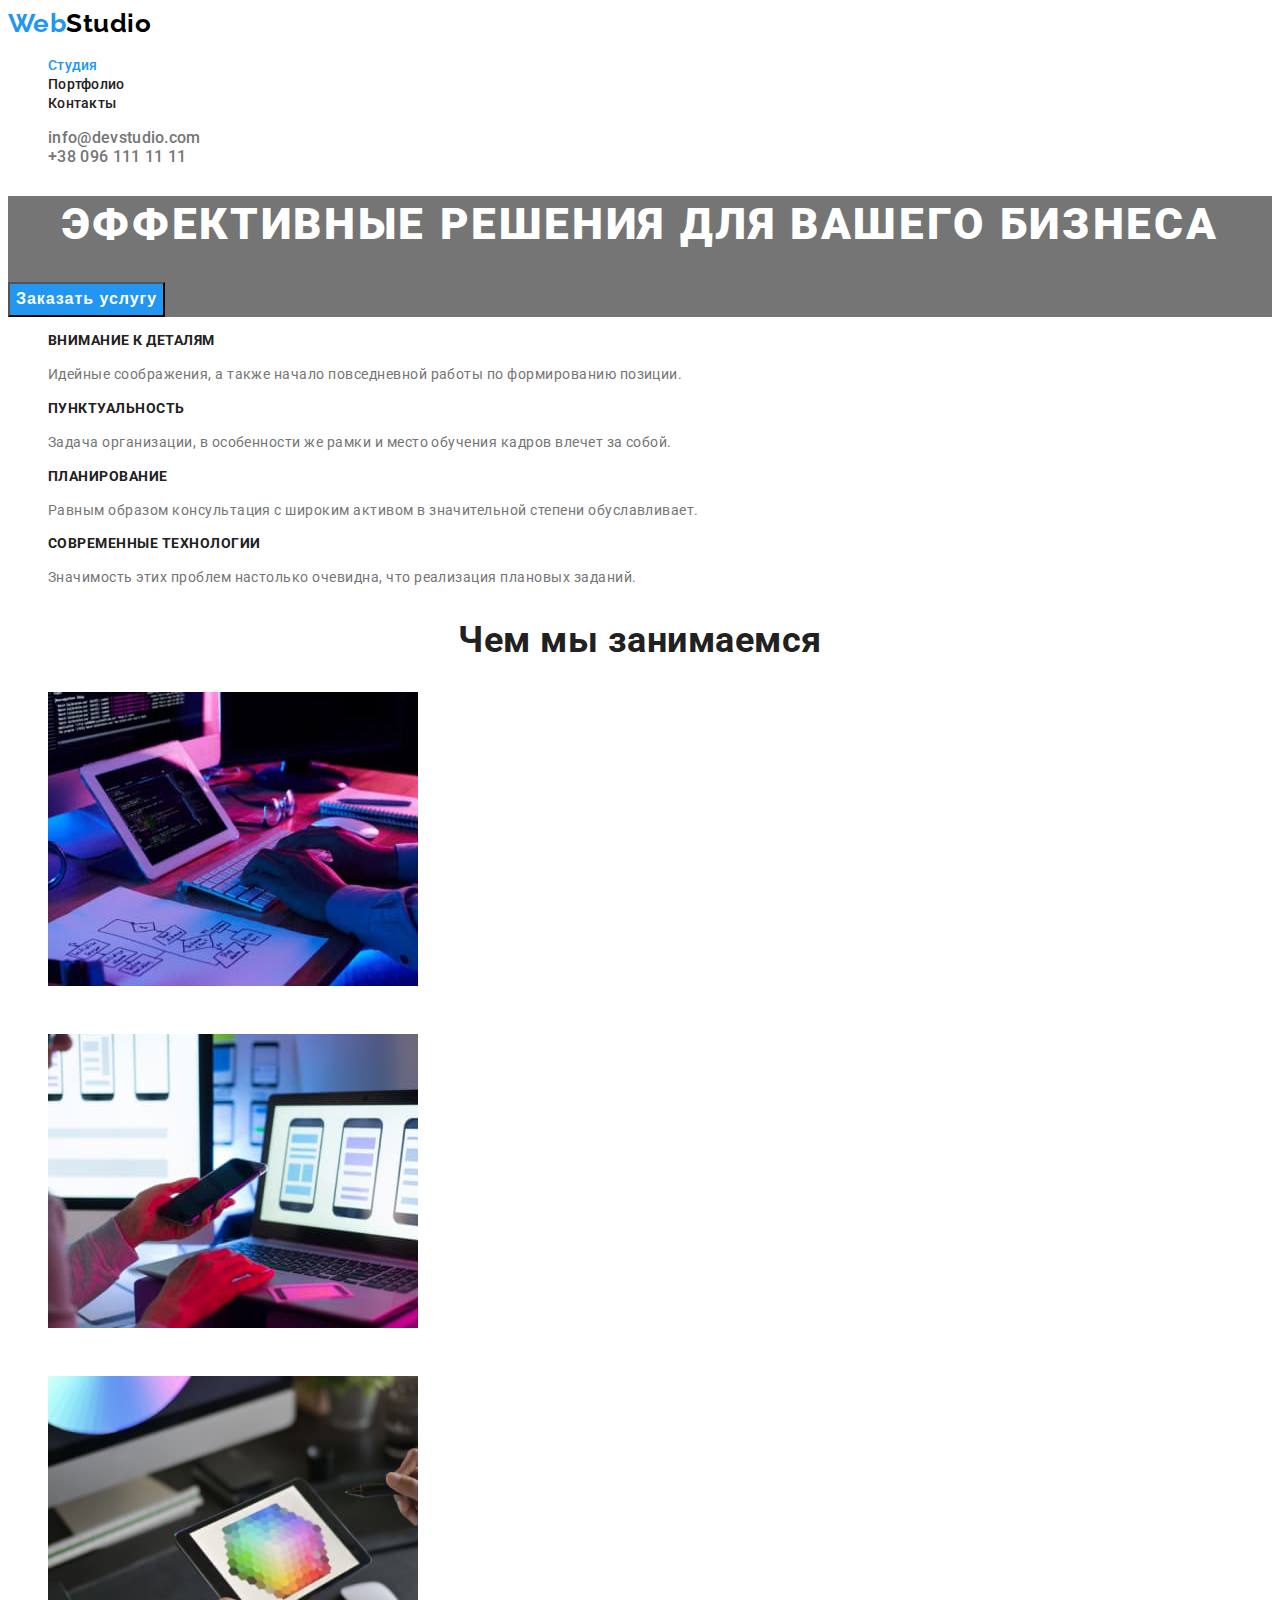
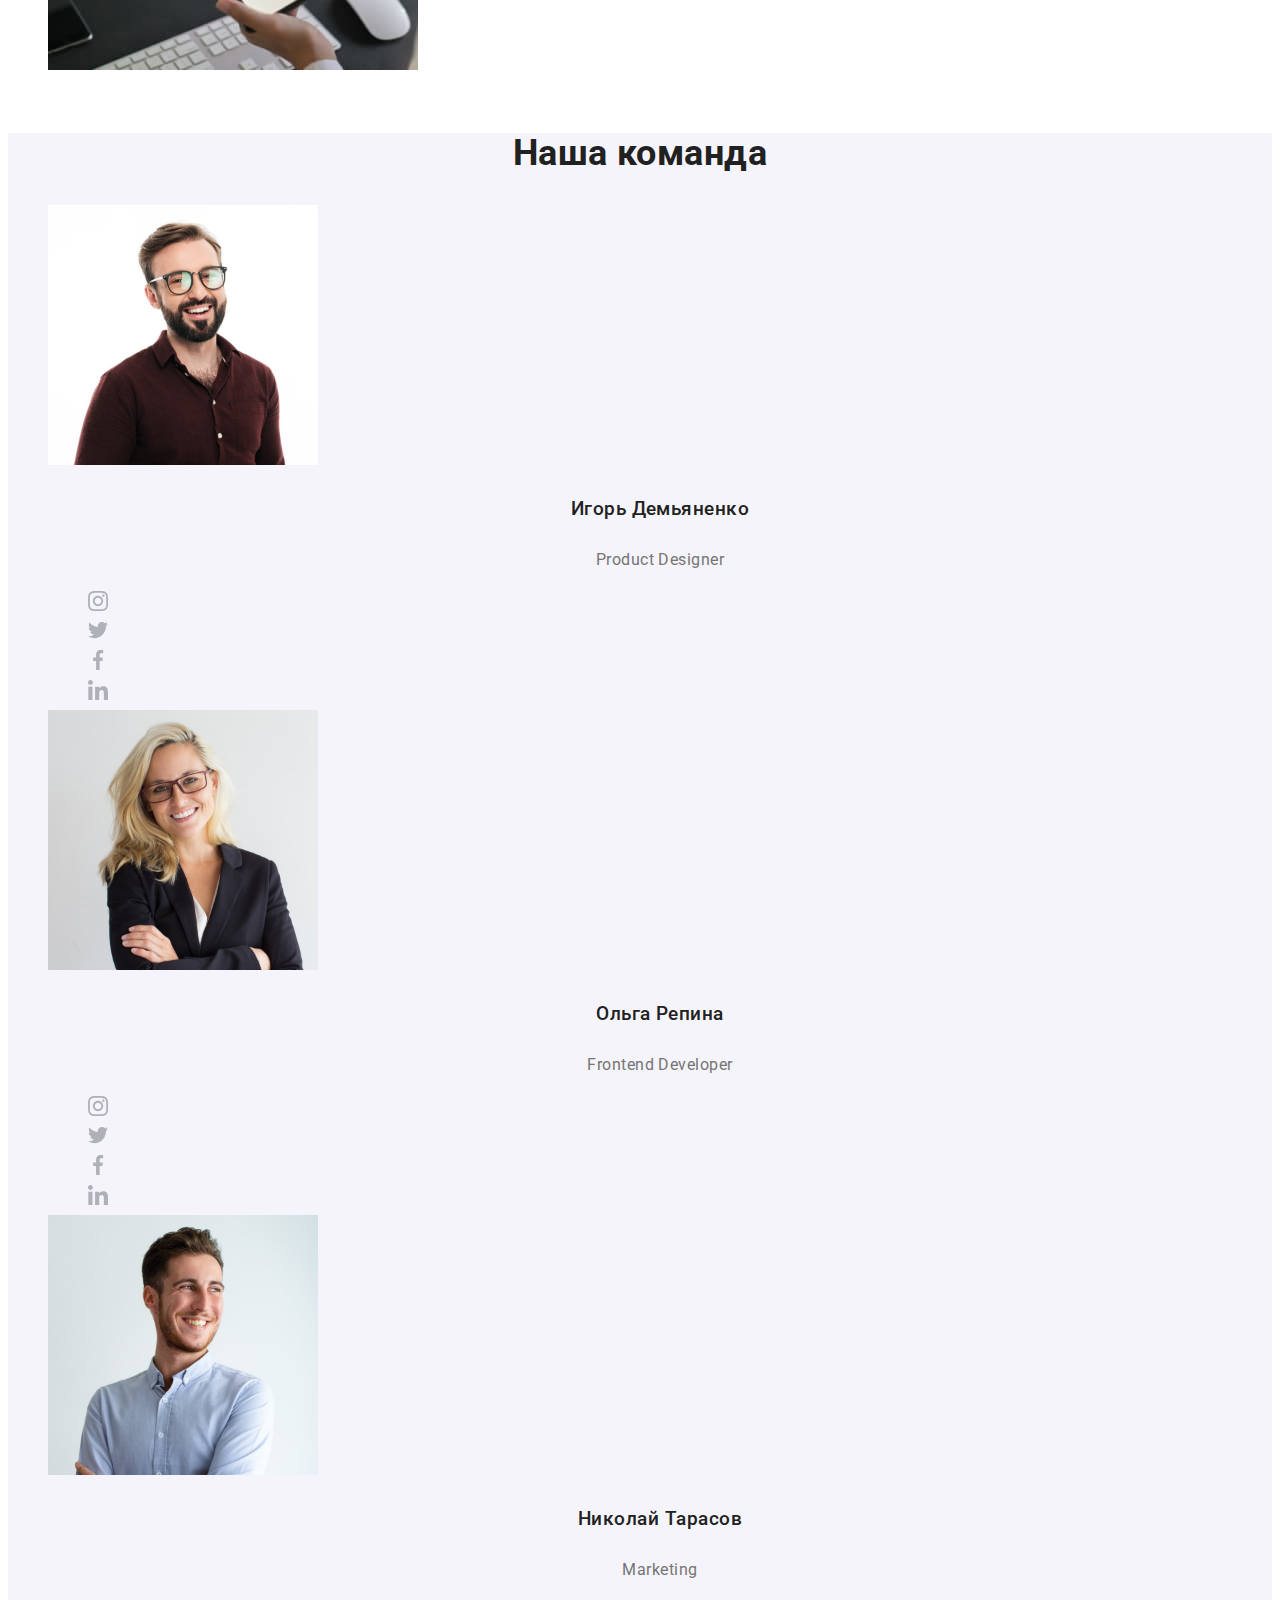
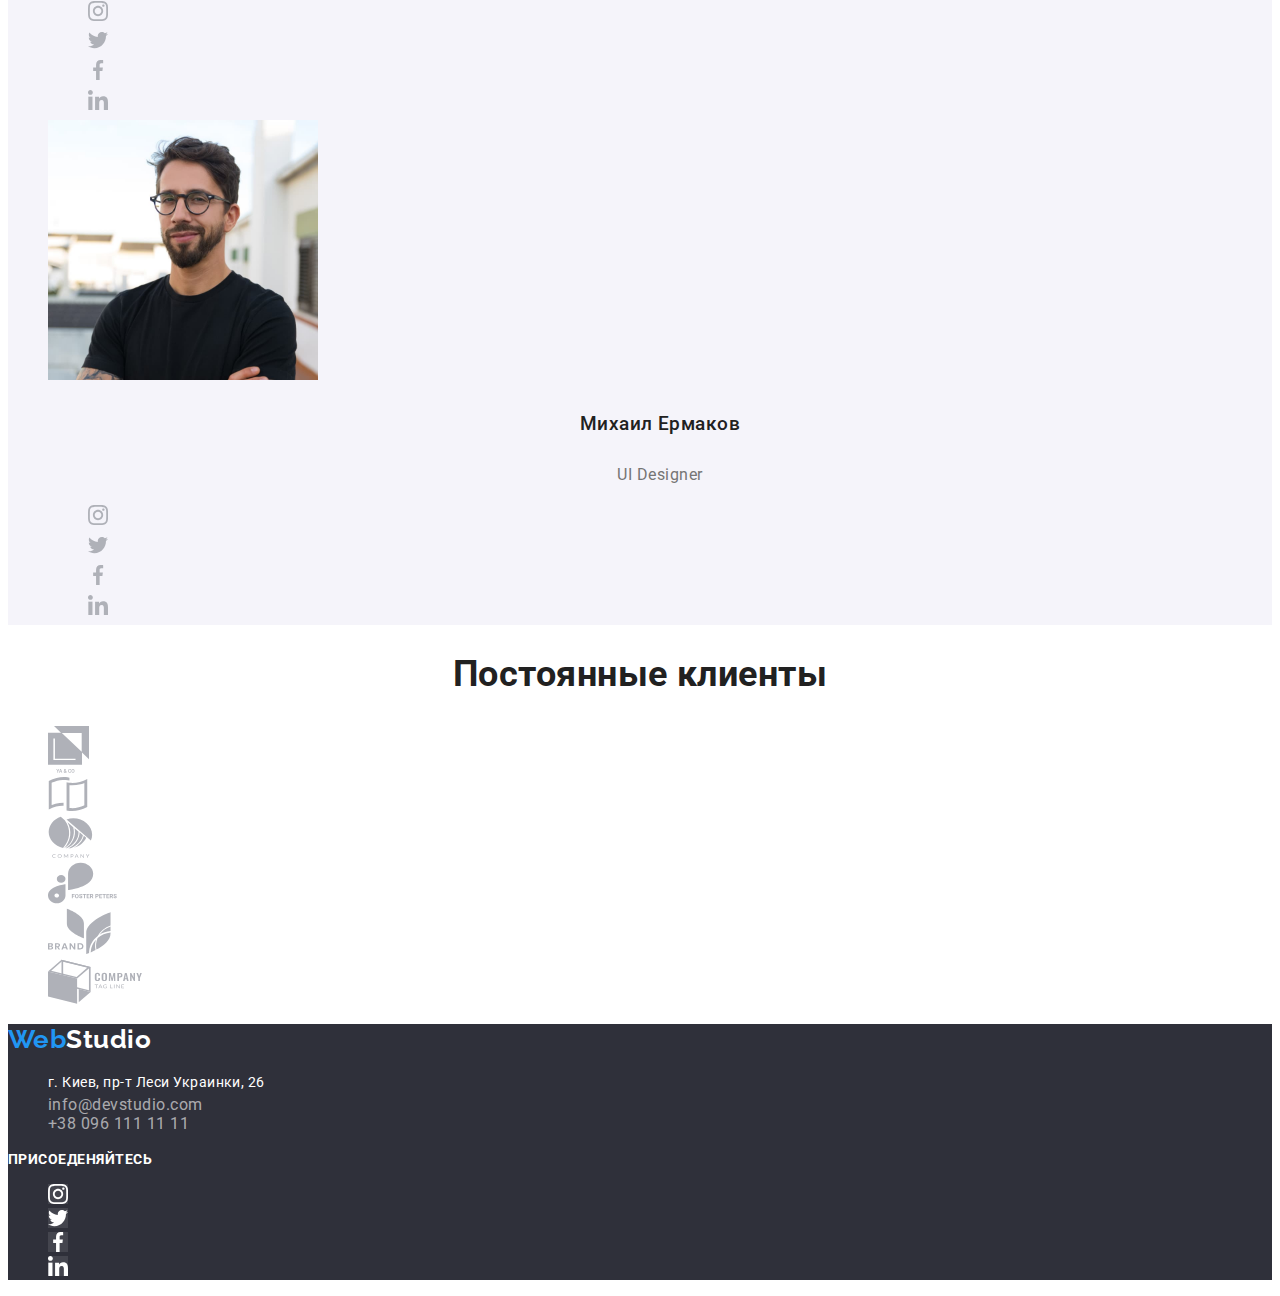
<file: index.html>
<!DOCTYPE html>
<html lang="ru">
<head>
    <meta charset="UTF-8">
    <meta http-equiv="X-UA-Compatible" content="IE=edge">
    <meta name="viewport" content="width=device-width, initial-scale=1.0">
    <title>Document</title>
    <link rel="preconnect" href="https://fonts.googleapis.com">
    <link rel="preconnect" href="https://fonts.gstatic.com" crossorigin>
    <link href="https://fonts.googleapis.com/css2?family=Raleway:wght@700&family=Roboto:wght@400;500;700;900&display=swap" rel="stylesheet">
    <link rel="stylesheet" href="./css/main.css">
</head>
<body>
    <header class="header">
       <nav class="nav">
         <a href="./index.html" class="nav-logo"> <span class="span-logo">Web</span>Studio</a>
         <ul>
            <li> <a href="" class="nav-other-pages  curent" >Студия</a></li>
            <li> <a href="./1/portfolio.html" class="nav-other-pages">Портфолио</a></li>
            <li> <a href="" class="nav-other-pages">Контакты</a></li>
         </ul>
       </nav>
      <ul>
        <li> <a href="info@devstudio.com" class="info" >info@devstudio.com</a></li>
        <li><a href="tel:+380961111111" class="info" >+38 096 111 11 11</a></li>
      </ul>
    </header>
 
    <main>

        <section class="hero">
            <h1 class="hero-title">Эффективные решения для вашего бизнеса</h1>
            <button type="button" class="hero-btn">Заказать услугу</button>
        </section>


        <section>
            <h2 hidden>Преимущества</h2>
            <ul class="adv">
                <li>
                    <h3 class="adv-title">Внимание к деталям</h3>
                    <p class="text">Идейные соображения, а также начало повседневной работы по формированию позиции.</p>
                </li>
                <li>
                    <h3 class="adv-title">Пунктуальность</h3>
                    <p class="text">Задача организации, в особенности же рамки и место обучения кадров влечет за собой.</p>
                </li>
                <li>
                    <h3 class="adv-title">Планирование</h3>
                    <p class="text">Равным образом консультация с широким активом в значительной степени обуславливает.</p>
                </li>
                <li>
                    <h3 class="adv-title">Современные технологии</h3>
                    <p class="text">Значимость этих проблем настолько очевидна, что реализация плановых заданий.</p>
                </li>
            </ul>
        </section>


        <section class="work ">
            <h2  class="section-title">Чем мы занимаемся</h2>
            <ul>
                <li> <img src="./images/img(7).jpg" alt="десктопные приложения" width="370" height="294"> <p class="work-descr" >Десктопные приложения</p> </li>
                <li> <img src="./images/img(1).jpg" alt="разработка мобильных приложений" width="370" height="294"> <p class="work-descr" >Мобильные приложений</p> </li>
                <li> <img src="./images/img(2).jpg" alt="дизайнерские решения" width="370" height="294"> <p class="work-descr" >Дизайнерские решения</p> </li>
            </ul>
        </section>


        <section class="team">
            <h2 class="section-title">Наша команда</h2>
            <ul>
                <li> 
                    <img src="./images/img(3).jpg" alt="Игорь Демьяненко" width="270" height="260">
                    <h3>Игорь Демьяненко</h3> <p class="profession"   >Product Designer</p>  
                    <ul>
                        <li> <a href=""> <img src="./images/instagram2.svg" alt="Инстаграм" class="soc-media"> </a> </li>
                        <li> <a href=""> <img src="./images/twitter1.svg" alt="Твитер" class="soc-media"> </a> </li>
                        <li> <a href=""> <img src="./images/facebook1.svg" alt="Фейсбук" class="soc-media"> </a> </li>
                        <li> <a href=""> <img src="./images/linkedin1.svg" alt="Линкед ин" class="soc-media"> </a> </li>
                    </ul>
                </li>
                <li> 
                    <img src="./images/img(4).jpg" alt="Ольга Репина" width="270" height="260">
                    <h3>Ольга Репина</h3> <p class="profession"   >Frontend Developer</p> 
                    <ul>
                        <li> <a href=""> <img src="./images/instagram2.svg" alt="Инстаграм" class="soc-media"> </a> </li>
                        <li> <a href=""> <img src="./images/twitter1.svg" alt="Твитер" class="soc-media"> </a> </li>
                        <li> <a href=""> <img src="./images/facebook1.svg" alt="Фейсбук" class="soc-media"> </a> </li>
                        <li> <a href=""> <img src="./images/linkedin1.svg" alt="Линкед ин" class="soc-media"> </a> </li>
                    </ul>
                </li>
                <li> 
                    <img src="./images/img(5).jpg" alt="Николай Тарасов" width="270" height="260">
                    <h3>Николай Тарасов</h3> <p  class="profession"   >Marketing</p> 
                    <ul>
                        <li> <a href=""> <img src="./images/instagram2.svg" alt="Инстаграм" class="soc-media"> </a> </li>
                        <li> <a href=""> <img src="./images/twitter1.svg" alt="Твитер" class="soc-media"> </a> </li>
                        <li> <a href=""> <img src="./images/facebook1.svg" alt="Фейсбук" class="soc-media"> </a> </li>
                        <li> <a href=""> <img src="./images/linkedin1.svg" alt="Линкед ин" class="soc-media"> </a> </li>
                    </ul>
                </li>
                <li> 
                    <img src="./images/img(6).jpg" alt="Михаил Ермаков" width="270" height="260">
                    <h3>Михаил Ермаков</h3> <p class="profession"   >UI Designer</p> 
                    <ul>
                        <li> <a href=""> <img src="./images/instagram2.svg" alt="Инстаграм" class="soc-media"> </a> </li>
                        <li> <a href=""> <img src="./images/twitter1.svg" alt="Твитер" class="soc-media"> </a> </li>
                        <li> <a href=""> <img src="./images/facebook1.svg" alt="Фейсбук" class="soc-media"> </a> </li>
                        <li> <a href=""> <img src="./images/linkedin1.svg" alt="Линкед ин" class="soc-media"> </a> </li>
                    </ul>
                </li>
            </ul>
        </section>


    <section class="clients">
        <h2 class="section-title">Постоянные клиенты</h2>
        <ul>
            <li> <a href=""> <img src="./images/Union.svg" alt="компания 1"> </a> </li> 
            <li> <a href=""> <img src="./images/Union(1).svg" alt="компания 2"> </a> </li> 
            <li> <a href=""> <img src="./images/Object.svg" alt="компания 3"> </a> </li> 
            <li> <a href=""> <img src="./images/group.svg" alt="компания 4"> </a> </li> 
            <li> <a href=""> <img src="./images/group(1).svg" alt="компания 5"> </a> </li> 
            <li> <a href=""> <img src="./images/Object(1).svg" alt="компания 6"> </a> </li> 
        </ul>
    </section>

    </main>

    <footer class="footer"> 
   <div> <a href="./index.html" class="foot-logo nav-logo"> <span class="span-logo">Web</span>Studio</a>
    <address>
        <ul>
            <li> <a href="" class="footer-adress">г. Киев, пр-т Леси Украинки, 26</a> </li>  
            <li> <a href="info@devstudio.com"  class="footer-info">info@devstudio.com</a> </li>
            <li> <a href="tel:+380961111111" class="footer-info">+38 096 111 11 11</a> </li>
        </ul>
    </address></div>
    <div>
        <b class="footer-title-join">Присоеденяйтесь</b>
        <ul>
         <li> <img src="./images/instagram2(1).svg" alt="Инстаграм" class="footer-social-media soc-media" > </li>
         <li> <img src="./images/twitter1(1).svg" alt="Твитер" class="footer-social-media soc-media" > </li>
         <li> <img src="./images/facebook1(1).svg" alt="Фейсбук" class="footer-social-media soc-media" > </li>
         <li> <img src="./images/linkedin1(1).svg" alt="Линкед Ин" class="footer-social-media soc-media" > </li> 
       </ul>
    </div>
    </footer>

</body>
</html>
</file>
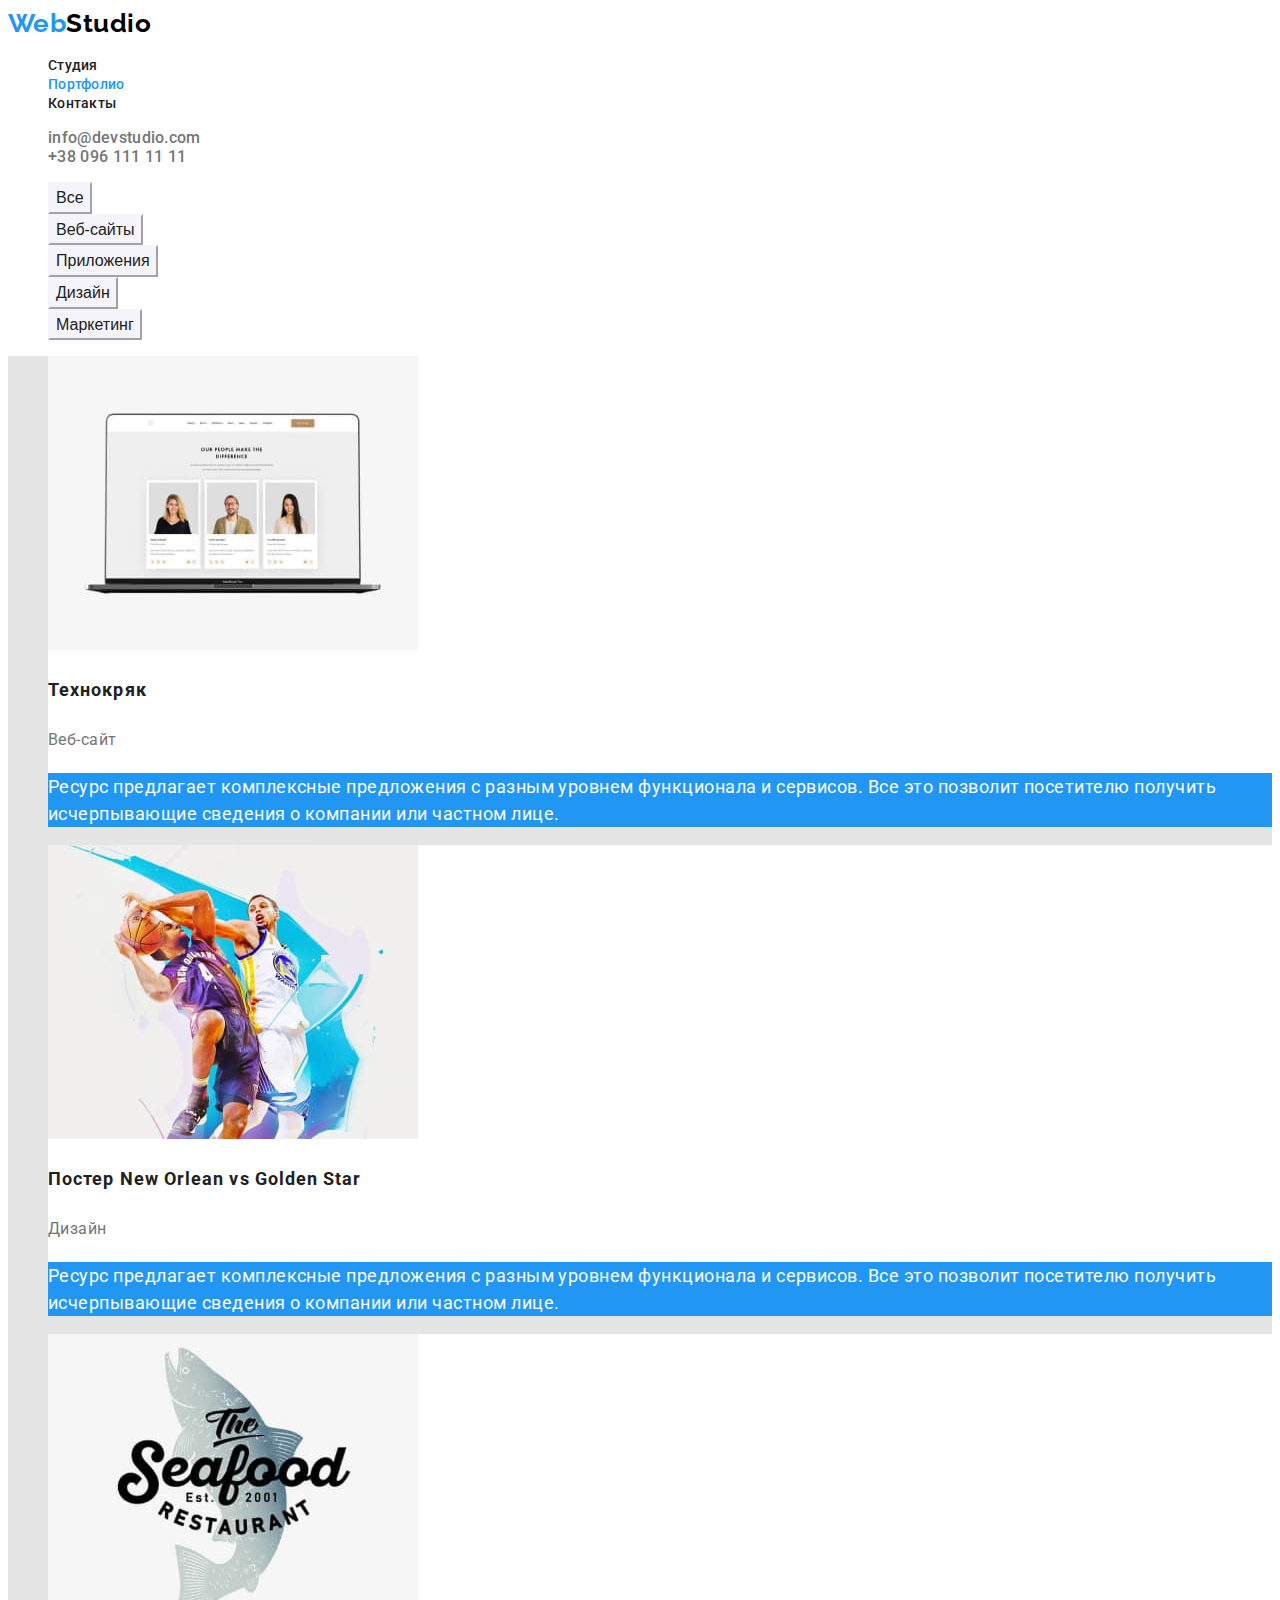
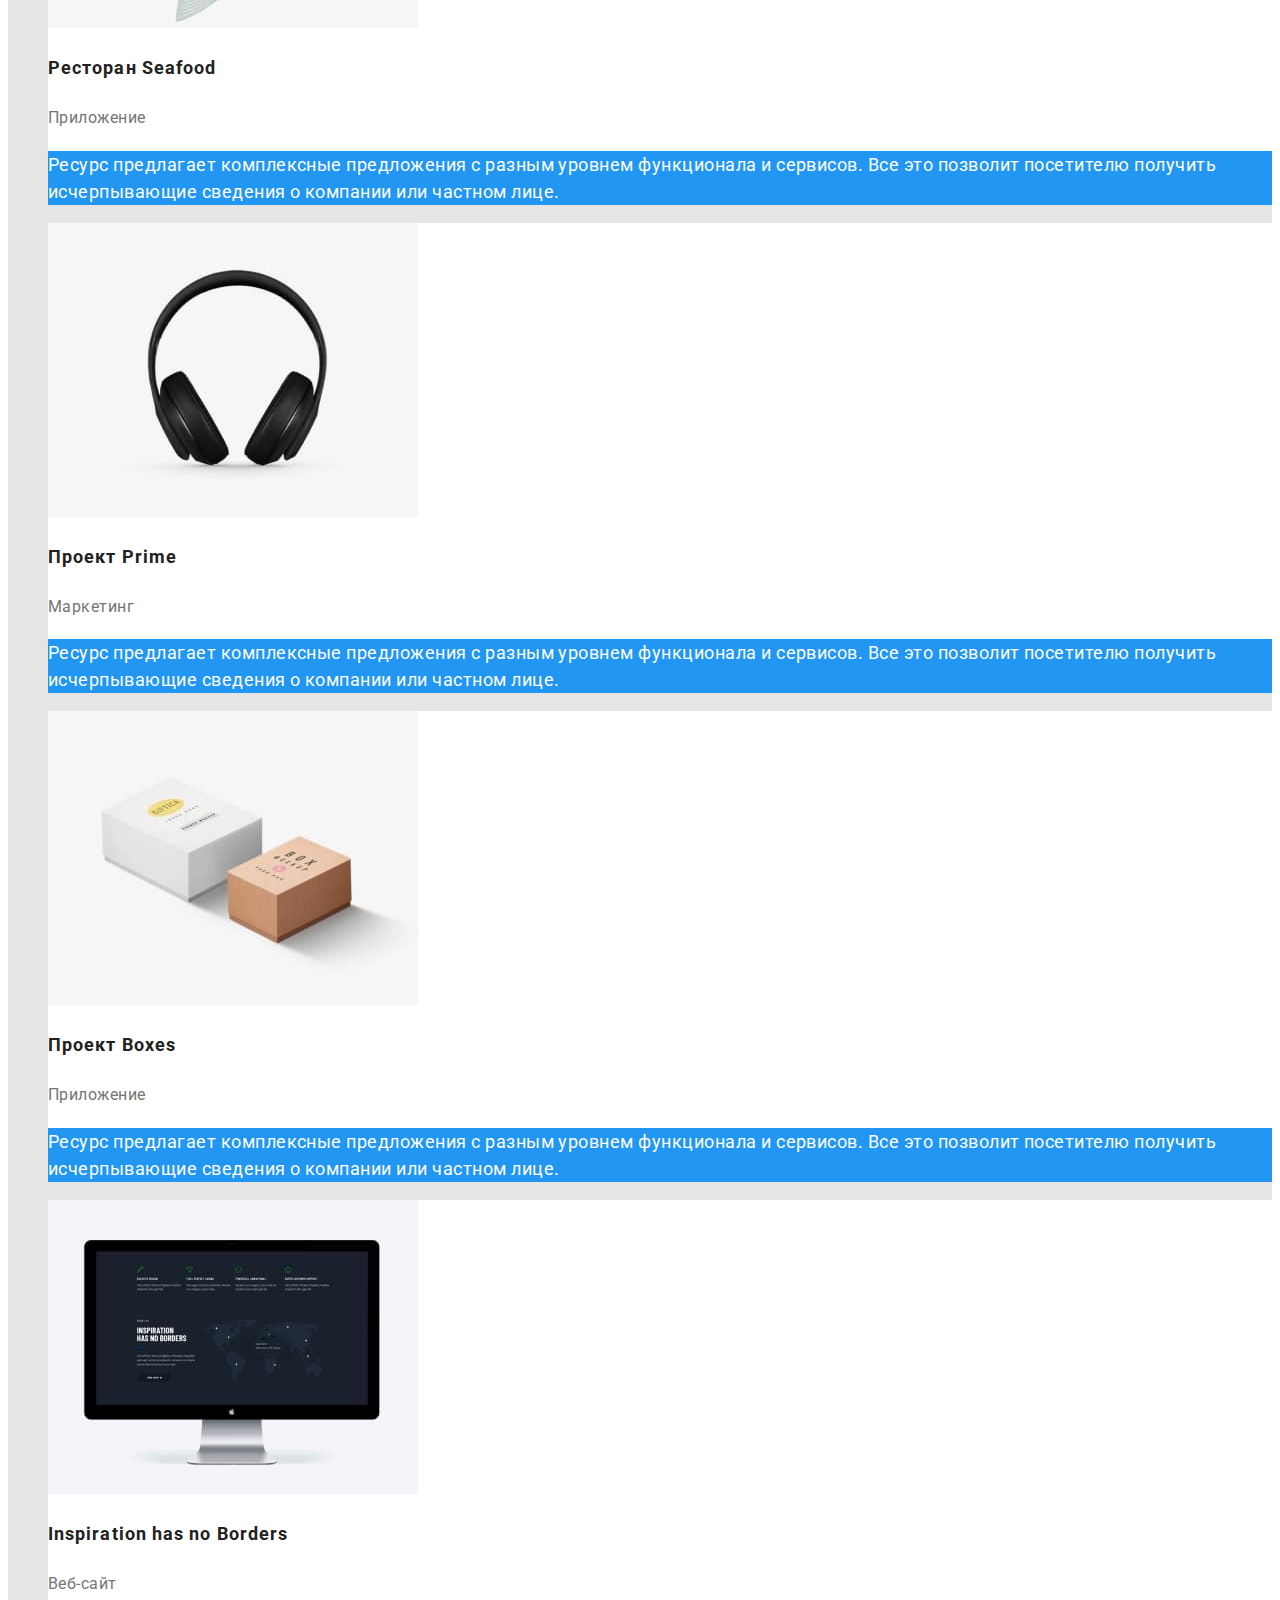
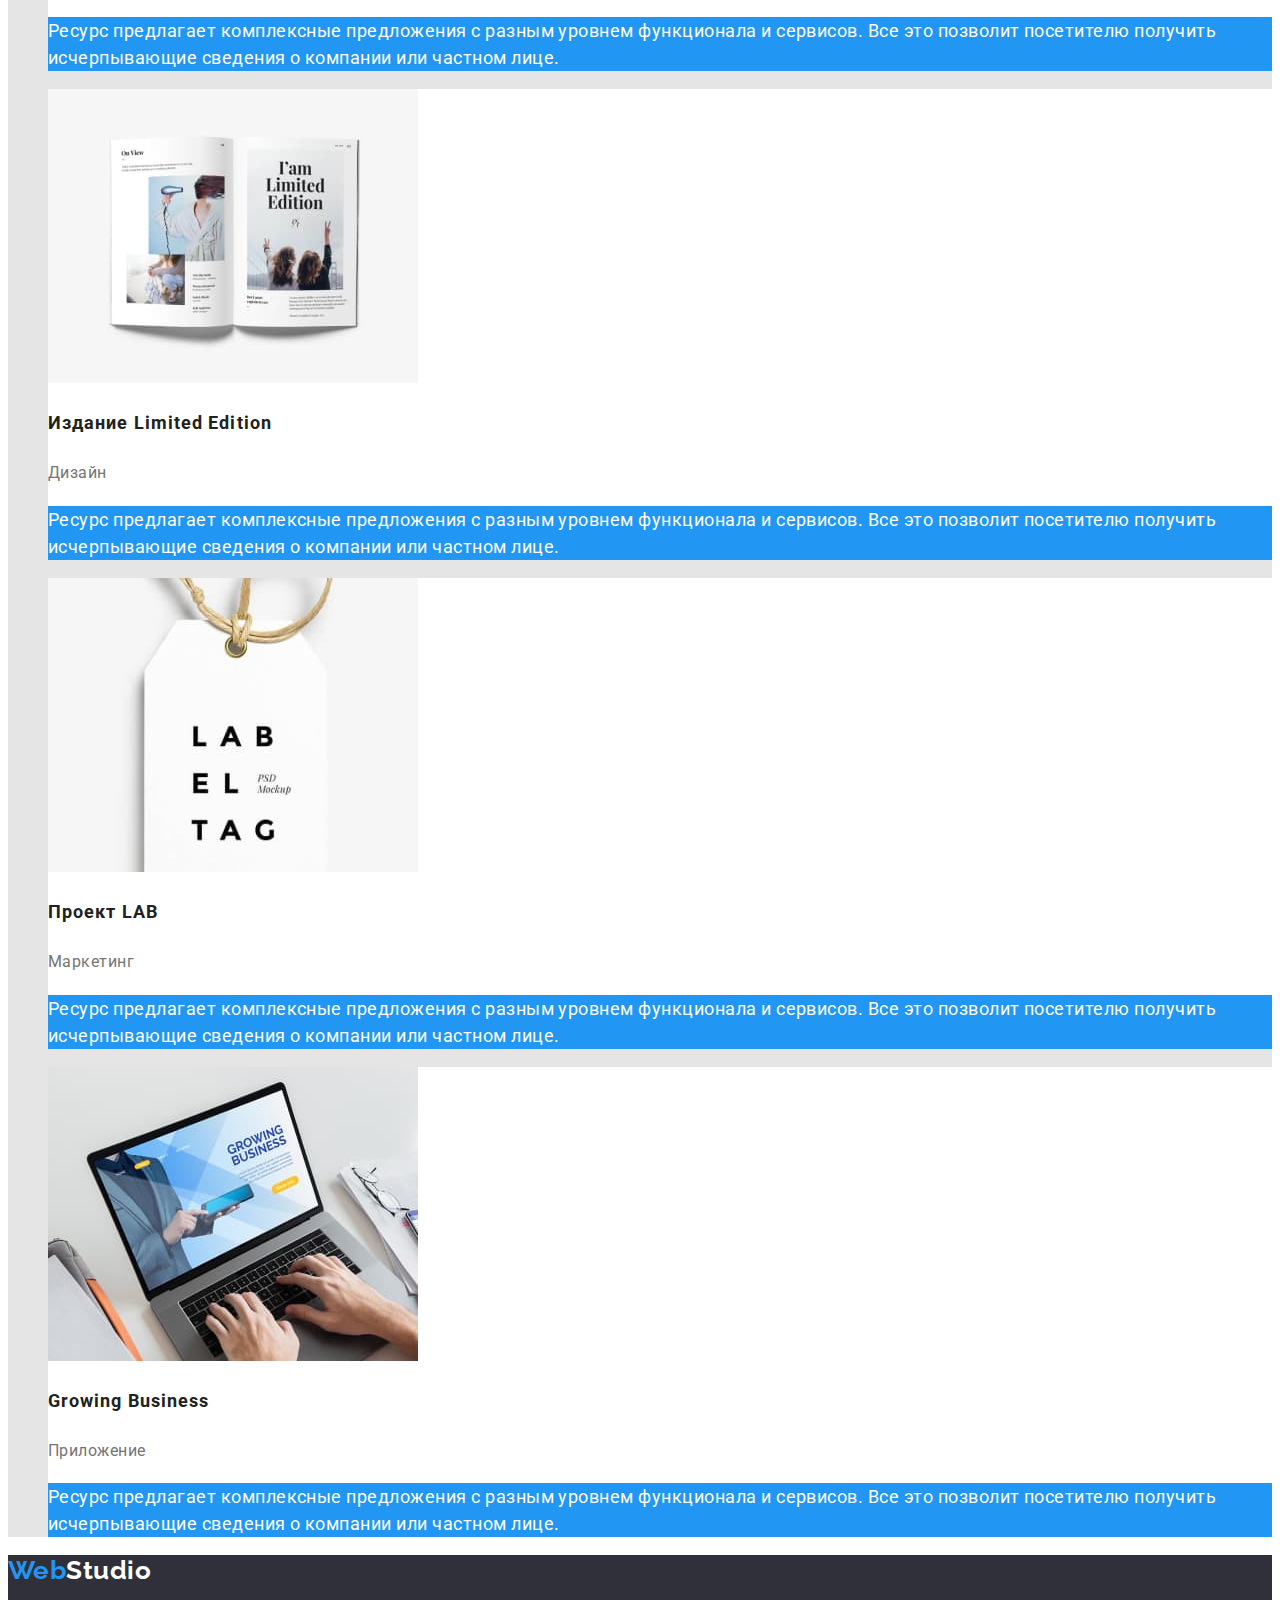
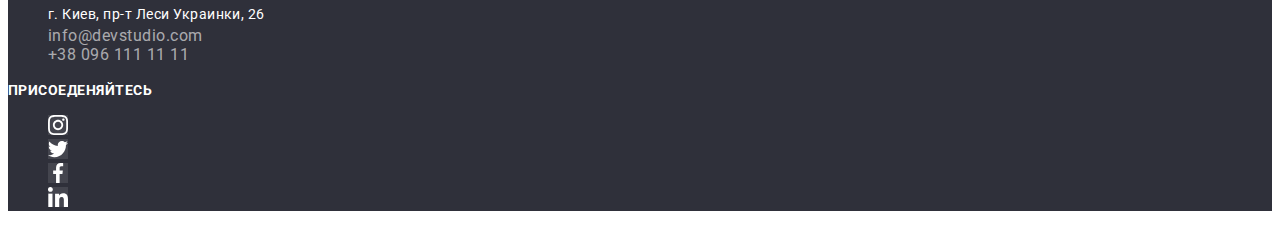
<file: 1/portfolio.html>
<!DOCTYPE html>
<html lang="ru">
<head>
    <meta charset="UTF-8">
    <meta http-equiv="X-UA-Compatible" content="IE=edge">
    <meta name="viewport" content="width=device-width, initial-scale=1.0">
    <title>Document</title>
    <link rel="preconnect" href="https://fonts.googleapis.com">
    <link rel="preconnect" href="https://fonts.gstatic.com" crossorigin>
    <link href="https://fonts.googleapis.com/css2?family=Raleway:wght@700&family=Roboto:wght@400;500;700;900&display=swap" rel="stylesheet">
    <link rel="stylesheet" href="../css/main.css">
</head>
<body>
    <header class="header">
       <nav class="nav">
         <a href="../index.html" class="nav-logo"> <span class="span-logo">Web</span>Studio</a>
         <ul>
            <li> <a href="../index.html" class="nav-other-pages">Студия</a></li>
            <li> <a href="./portfolio.html" class="nav-other-pages curent">Портфолио</a></li>
            <li> <a href="" class="nav-other-pages">Контакты</a></li>
         </ul>
       </nav>
      <ul>
        <li> <a href="info@devstudio.com" class="info" >info@devstudio.com</a></li>
        <li><a href="tel:+380961111111" class="info" >+38 096 111 11 11</a></li>
      </ul>
    </header>

    <main> 
      <section>
        <h1 hidden>Портфолио</h1>
          <ul>
            <li> <button type="button" class="filter">Все</button></li>
            <li> <button type="button" class="filter">Веб-сайты</button> </li>
            <li> <button type="button" class="filter">Приложения</button> </li>
            <li> <button type="button" class="filter">Дизайн</button> </li>
            <li> <button type="button" class="filter">Маркетинг</button></li>
          </ul>

        <ul class="portfolio">
         <li class="portfolio-works"> 
           <a href=""><img src="../images/img2-1.jpg" alt="Технокряк" width="370" height="294">
            <h3 class="portf-name" >Технокряк</h3>  
            <p>Веб-сайт</p>
            <p class="descr">Ресурс предлагает комплексные предложения с разным уровнем функционала и сервисов. Все это позволит посетителю получить исчерпывающие сведения о компании или частном лице.</p> </a>
         </li>
         <li class="portfolio-works"> 
           <a href="">
            <img src="../images/img2-2.jpg" alt="Постер New Orlean vs Golden Star" width="370" height="294"> 
            <h3 class="portf-name" >Постер New Orlean vs Golden Star</h3>  
            <p>Дизайн</p>
            <p class="descr">Ресурс предлагает комплексные предложения с разным уровнем функционала и сервисов. Все это позволит посетителю получить исчерпывающие сведения о компании или частном лице.</p></a>
         </li>
         <li class="portfolio-works"> 
           <a href="">
            <img src="../images/img2-3.jpg" alt="Ресторан Seafood" width="370" height="294">
            <h3 class="portf-name" >Ресторан Seafood</h3> 
            <p>Приложение</p>
            <p class="descr">Ресурс предлагает комплексные предложения с разным уровнем функционала и сервисов. Все это позволит посетителю получить исчерпывающие сведения о компании или частном лице.</p></a>
         </li>
         <li class="portfolio-works">
          <a href="">
            <img src="../images/img2-4.jpg" alt="Проект Prime" width="370" height="294"> 
            <h3 class="portf-name" >Проект Prime</h3>
            <p>Маркетинг</p>
            <p class="descr">Ресурс предлагает комплексные предложения с разным уровнем функционала и сервисов. Все это позволит посетителю получить исчерпывающие сведения о компании или частном лице.</p></a>
         </li>
         <li class="portfolio-works"> 
           <a href="">
            <img src="../images/img2-5.jpg" alt="Проект Boxes" width="370" height="294">
            <h3 class="portf-name" >Проект Boxes</h3> 
            <p>Приложение</p>
            <p class="descr">Ресурс предлагает комплексные предложения с разным уровнем функционала и сервисов. Все это позволит посетителю получить исчерпывающие сведения о компании или частном лице.</p></a>
         </li>
         <li class="portfolio-works"> 
           <a href="">
            <img src="../images/img2-6.jpg" alt="Inspiration has no Borders" width="370" height="294"> 
            <h3 class="portf-name" >Inspiration has no Borders</h3>  
            <p>Веб-сайт</p>
            <p class="descr">Ресурс предлагает комплексные предложения с разным уровнем функционала и сервисов. Все это позволит посетителю получить исчерпывающие сведения о компании или частном лице.</p></a>
         </li>
         <li class="portfolio-works"> 
           <a href="">
            <img src="../images/img2-7.jpg" alt="Издание Limited Edition" width="370" height="294"> 
            <h3 class="portf-name" >Издание Limited Edition</h3>  
            <p>Дизайн</p>
            <p class="descr">Ресурс предлагает комплексные предложения с разным уровнем функционала и сервисов. Все это позволит посетителю получить исчерпывающие сведения о компании или частном лице.</p></a>
         </li>
         <li class="portfolio-works"> 
           <a href="">
            <img src="../images/img2-8.jpg" alt="Проект LAB" width="370" height="294"> 
            <h3 class="portf-name" >Проект LAB</h3>  
            <p>Маркетинг</p>
            <p class="descr">Ресурс предлагает комплексные предложения с разным уровнем функционала и сервисов. Все это позволит посетителю получить исчерпывающие сведения о компании или частном лице.</p></a>
         </li>
         <li class="portfolio-works"> 
           <a href="">
            <img src="../images/img2-9.jpg" alt="Growing Business" width="370" height="294"> 
            <h3 class="portf-name" >Growing Business</h3>  
            <p>Приложение</p>
            <p class="descr">Ресурс предлагает комплексные предложения с разным уровнем функционала и сервисов. Все это позволит посетителю получить исчерпывающие сведения о компании или частном лице.</p></a>
         </li>
       </ul>
      </section>
    </main>     

    <footer class="footer">  
      <div> <a href="../index.html" class="foot-logo nav-logo">     <span class="span-logo">Web</span>Studio</a>
        <address>
            <ul>
                <li> <a href="" class="footer-adress">г. Киев, пр-т     Леси Украинки, 26</a> </li>  
                <li> <a href="info@devstudio.com" class="footer-info">info@devstudio.com</a> </li>
                <li> <a href="tel:+380961111111" class="footer-info">    +38 096 111 11 11</a> </li>
            </ul>
        </address></div>
        <div>
            <b class="footer-title-join">Присоеденяйтесь</b>
            <ul>
             <li> <img src="../images/instagram2(1).svg"     alt="Инстаграм" class="footer-social-media soc-media" >     </li>
             <li> <img src="../images/twitter1(1).svg" alt="Твитер"     class="footer-social-media soc-media" > </li>
             <li> <img src="../images/facebook1(1).svg" alt="Фейсбук" class="footer-social-media soc-media" > </li>
             <li> <img src="../images/linkedin1(1).svg" alt="Линкед Ин" class="footer-social-media soc-media" > </li> 
           </ul>
        </div>
    </footer>

</body>
</html>
</file>
<file: css/main.css>
:root {
    --main-color: #212121;
    --secondary-color: #757575; 
    --accent: #2196F3;
    --second-accent: #ffffff; 
    --team-bg-color:  #F5F4FA;
    --portfolio-color: #E5E5E5;
    --footer-bg:  #2F303A;
}

body { 
    font-family: Roboto, sans-serif;
    letter-spacing: 0.03em;

    background-color: var(--second-accent); 
    color: var(--main-color);
}

ul{ 
    list-style: none;
}



.section-title{
    font-weight: 700;
    font-size: 36px;
    line-height: 1.16;
    text-align: center;
}


/* header */
.span-logo {
    color: var(--accent);
}

.header li{
    letter-spacing: 0.02em;
}
 
.nav-logo{
    font-family: raleway, sans-serif;
    font-weight: 700;
    font-size: 26px;
    line-height: 1.2;

    color: black;
}

.curent.nav-other-pages {
    color: var(--accent);
}

.nav-other-pages{
    font-weight: 500;
    font-size: 14px;
    line-height: 1.14;
    letter-spacing: 0.02em;
    color: var(--main-color);
}

.header .info{ 
    font-weight: 500;
    color: var(--secondary-color);
}

.nav-other-pages:hover,
.header .info:hover,
.nav-other-pages:focus,
.header .info:focus,
.footer-adress:hover,
.footer-info:hover
{
 color: var(--accent);
}

/* hero */

.hero{
    background-color: var(--secondary-color);
}

.hero-title{
    letter-spacing: 0.06em;
    font-weight: 900;
    font-size: 44px;
    line-height: 1.3;
    text-align: center;
    text-transform: uppercase;

    color: var(--second-accent);
}
 
.hero-btn {
    letter-spacing: 0.06em;
    font-weight: 700;
    font-size: 16px;
    line-height: 1.8;
    text-align: center;

    background-color: var(--accent);
    color: var(--second-accent);
}

/* advantages */

.text{
    color: var(--secondary-color);
}

.adv-title{
    font-weight: 700;
    font-size: 14px;
    line-height: 1.14;
    text-transform: uppercase;
}

.adv .text{
    font-size: 14px;
    line-height: 1.7;
}


/* work */
 
.work-descr {
    color: var(--second-accent);
}

.work p {
    font-weight: 700;
    font-size: 14px;
    line-height: 1.14;
    text-align: center;
    text-transform: uppercase;
}

/* team */

.team{
    font-size: 16px;
    line-height: 1.8;
    
    background-color: var(--team-bg-color);
}

.profession{
    color: var(--secondary-color);
}
 
.team h3{   
    font-weight: 500;
    text-align: center;
    
}

.team p{
    text-align: center;
}

/* footer  */

.footer{
    background-color: var(--footer-bg);
}

.foot-logo, 
.footer-title-join{
    color: var(--second-accent);
}

.footer-social-media{
    background-color: rgba(255, 255, 255, 0.1);;
}
 
.soc-media:hover,
.soc-media:focus{
    background-color: var(--accent);
}

.footer-adress{
    font-style: normal;
    font-weight: 400;
    font-size: 14px;
    line-height: 1.7;

    color: var(--second-accent);
}

.footer b{
    font-weight: 700;
    font-size: 14px;
    line-height: 1.14;
    text-transform: uppercase;
}

.footer-info{ 
    font-style: normal;

    color: rgba(255, 255, 255, 0.6); 
} 

/* Портфолио */
.portfolio {
    background-color: var(--portfolio-color);
}

.portfolio-works .portf-name{
    font-weight: 700;
    font-size: 18px;
    line-height: 2;
    letter-spacing: 0.06em;
    color: var(--main-color);

}


.portfolio-works{
    background-color: var(--second-accent);
}

button{
    cursor: pointer;
}

a{
    text-decoration: none;
}

.portfolio-works .descr{
    font-size: 18px;
    line-height: 1.5;
    background-color: var(--accent);

    color: var(--second-accent);
}

.portfolio-works  p {
    font-size: 16px;
    line-height: 1.8;

    color: var(--secondary-color);
}

.filter{
    font-weight: 500;
    line-height: 1.6;
    font-size: 16px;
    text-align: center;

    background-color: var(--team-bg-color);
    border-color: var(--team-bg-color);
    color: var(--main-color);

}

.filter:hover,
.filter:focus{
    background-color: var(--accent);
    color: var(--second-accent);
}
</file>
